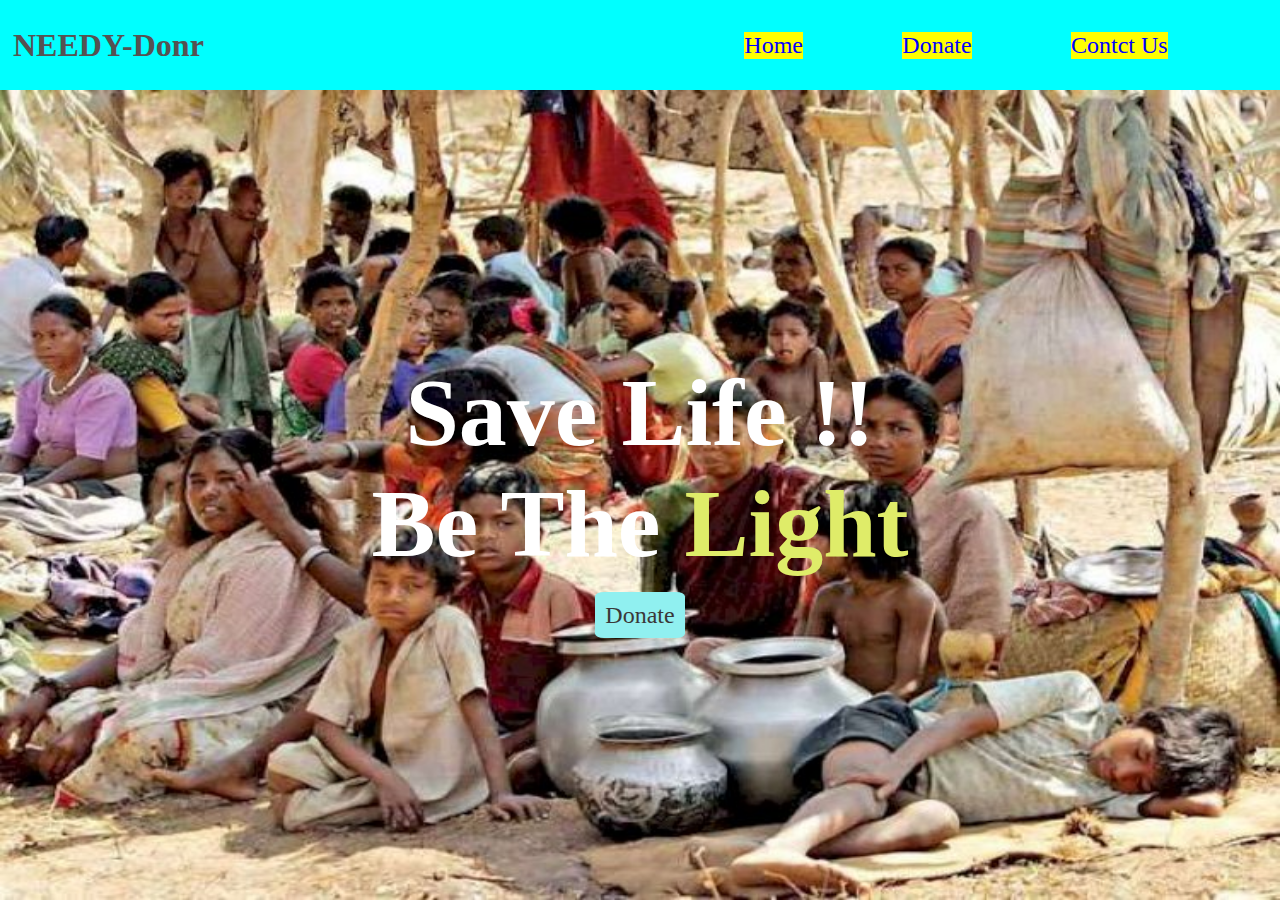
<file: index.html>
<!DOCTYPE html>
<html lang="en">
  <head>
    <meta charset="UTF-8" />
    <meta http-equiv="X-UA-Compatible" content="IE=edge" />
    <meta name="viewport" content="width=device-width, initial-scale=1.0" />
    <link rel="stylesheet" href="style.css">
    <title>NEEDY-Donr</title>
  </head>
  <body>
    <section class="container">
      <div class="navbar">
        <div class="logo">
          <h1>NEEDY-Donr</h1>
        </div>
        <div class="navbar_items">
          <a  class = "a1" href="/">Home</a>
          <a class = "a1" href='./donation.html'  >Donate</a>
          <a class = "a1" href='./donation.html' >Contct Us</a>
        </div>
      </div>
      <div class="home">
          <div class="title">
             <h1>Save Life !!</h1>
             <h1>Be The <span class="light">  Light </span> </h1>
             <a  href='./donation.html' >Donate</a>

          </div> 
      </div>
    </section>
  </body>
</html>
</file>
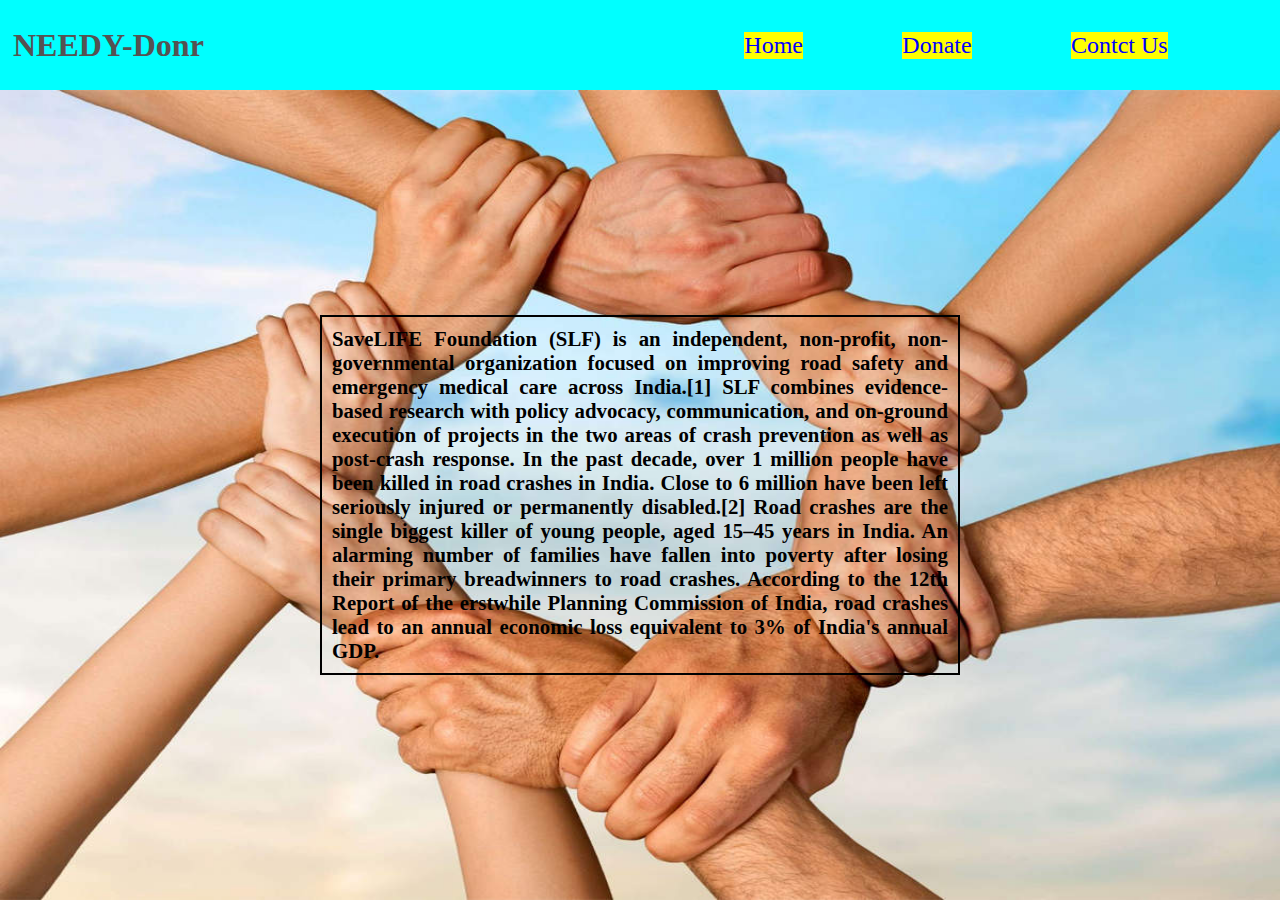
<file: donation.html>
<!DOCTYPE html>
<html lang="en">
<head>
    <meta charset="UTF-8">
    <meta http-equiv="X-UA-Compatible" content="IE=edge">
    <meta name="viewport" content="width=device-width, initial-scale=1.0">
    <link rel="stylesheet" href="style.css">
    <title>NEEDY-Donr</title>
<body>
    <section class="container">
      <div class="navbar">
        <div class="logo">
          <h1>NEEDY-Donr</h1>
        </div>
        <div class="navbar_items">
            <a class = "a1" href="/">Home</a>
            <a class = "a1"  >Donate</a>
            <a class = "a1"  >Contct Us</a>
        </div>
      </div>
      <div class="donation">
        <div class="donation_text">
          <b><p style="color: black;">SaveLIFE Foundation (SLF) is an independent, non-profit, non-governmental organization focused on improving road safety and emergency medical care across India.[1] SLF combines evidence-based research with policy advocacy, communication, and on-ground execution of projects in the
            two areas of crash prevention as well as post-crash response.
            In the past decade, over 1 million people have been killed in road crashes in India. Close to 6 million have been left seriously injured or permanently disabled.[2] Road crashes are the single biggest killer of young people, aged 15–45 years in India. An alarming number of families have fallen into poverty after losing their primary breadwinners to road crashes. According to the
            12th Report of the erstwhile Planning Commission of India, road crashes lead to an annual economic loss equivalent to 3% of India's annual GDP.</p>

          </div>
         <form><script src="https://checkout.razorpay.com/v1/payment-button.js" data-payment_button_id="pl_JuTr1k44zPAQIq" async> </script> </form>
 <!--          <div class="btn">

            <a class="donation_button" href=" ">Donate</a>
          </div>
 -->      </div>

      </div>
    </section>
  </body>
</html>
</file>
<file: style.css>
* {
    margin: 0;
    padding: 0;
    box-sizing: border-box;
    /* background-color: white; */
}
.a1{
    color: blue;
}

.container {
    width: 100vw;
    height: 100vh;
}

.navbar {
    background-color: cyan;
    height: 10vh;
    display: flex;
    justify-content: space-between;
    align-items: center;
    /*background-color: rgb(245, 211, 177);*/
    padding: 0 .5rem;

}

.logo {
    width: 50%;
    /* text-align: center; */
    font-size: medium;
    font-family: 'Times New Roman', Times, serif;
    color: rgb(85, 82, 82);
    padding: 0 5px;
    cursor: pointer;
}

.navbar_items {
    width: 50%;
    display: flex;
    justify-content: space-evenly;
    align-items: center;
    padding: 0 5px;

    cursor: pointer;

}

.navbar_items>a {
    background-color: yellow;
    font-size: 1.5rem;
    font-family: 'Times New Roman', Times, serif;
    /*color: rgb(85, 82, 82);*/
    color: blue;
    text-decoration: none;
}

.home {
    height: 90vh;
    background-image: url(./media/need.jpg);
    background-size: 100% 100%;
    background-repeat: no-repeat;
    object-fit: cover;
    display: flex;
    align-items: center;
    justify-content: center;
    text-align: center;

}

.title {
    width: 100%;
    font-size: 3rem;
    font-family: 'Times New Roman', Times, serif;
    color: white;
}

.light {
    color: rgb(223, 236, 105);
}

.title>a {
    padding: 10px;
    background-color: rgb(144, 240, 240);
    border-radius: 10%;
    border: none;
    cursor: pointer;
    font-size: 1.5rem;
    font-family: 'Times New Roman', Times, serif;
    color: rgb(58, 56, 56);
    text-decoration: none;

}

.title>a:hover {
    /* color:white; */
    background-color: yellow;
}

.donation {
    height: 90vh;
    background-image: url(./media/hande.jpeg);
    background-size: 100% 100%;
    background-repeat: no-repeat;
    object-fit: cover;
    display: flex;
    flex-direction: column;
    align-items: center;
    justify-content: center;
    text-align: center;
}

.donation_text {
    max-width: 50%;
    /* height: 100%; */
    padding:10px;
    border: 2px solid black;

    text-decoration: none;
    text-align: justify;
    font-size: 1.3rem;
    color: white;

}

.btn {

    margin: 20px 0;
}

.donation_button {

    padding: 10px;
    background-color: rgb(144, 240, 240);
    border-radius: 10%;
    border: none;
    cursor: pointer;
    font-size: 1.5rem;
    font-family: 'Times New Roman', Times, serif;
    color: rgb(58, 56, 56);
    text-decoration: none;
}
</file>
